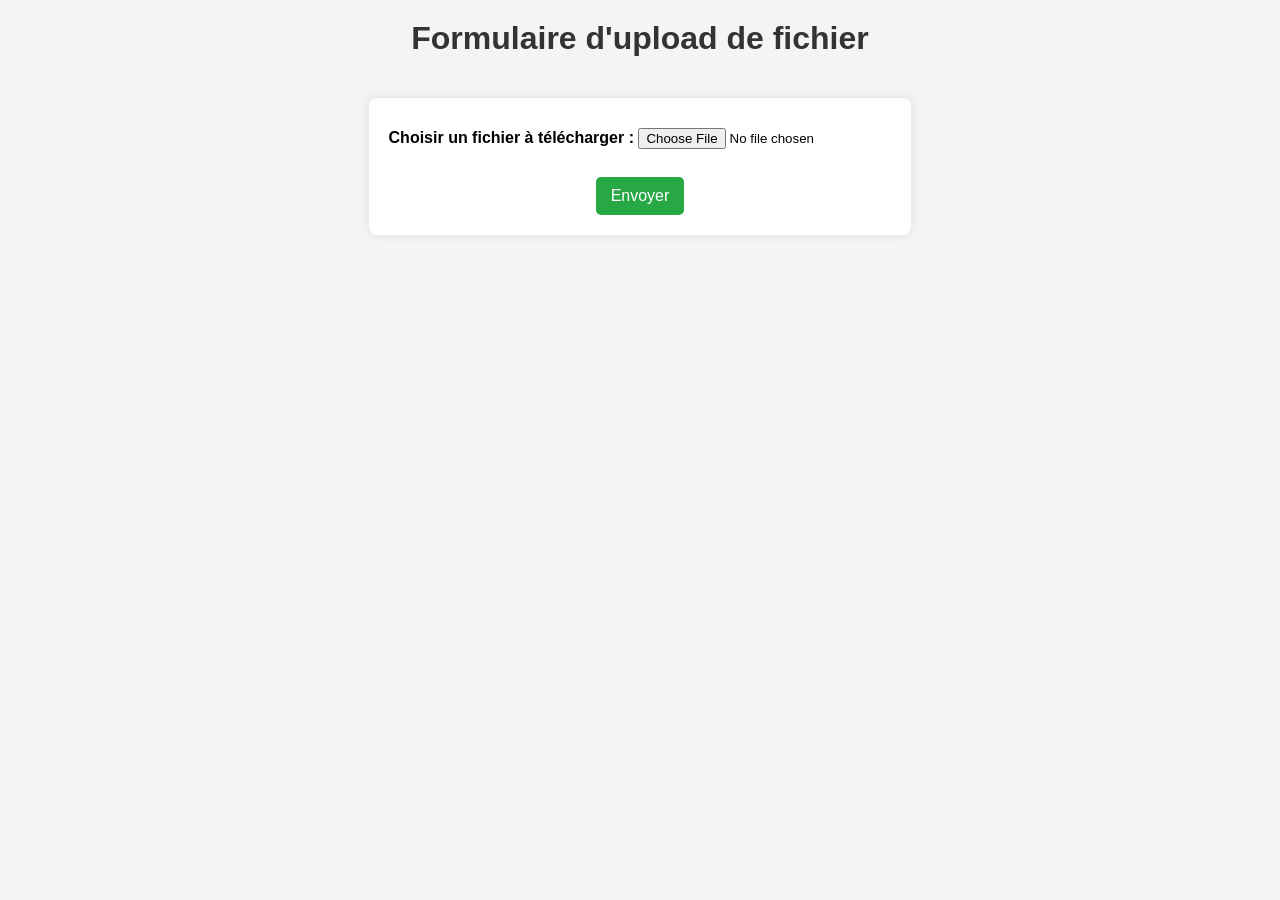
<file: index.html>
<head>
    <meta charset="UTF-8">
    <meta name="viewport" content="width=device-width, initial-scale=1.0">
    <title>Téléchargement de fichier</title>
    <style>
        body {
            font-family: Arial, sans-serif;
            text-align: center;
            background-color: #f4f4f4;
            margin: 0;
            padding: 20px;
        }

        h1 {
            color: #333;
        }

        form {
            background: white;
            padding: 20px;
            border-radius: 8px;
            box-shadow: 0 0 10px rgba(0, 0, 0, 0.1);
            display: inline-block;
            margin-top: 20px;
        }

        label {
            font-weight: bold;
        }

        input[type="file"] {
            margin: 10px 0;
        }

        button {
            background-color: #28a745;
            color: white;
            border: none;
            padding: 10px 15px;
            border-radius: 5px;
            cursor: pointer;
            font-size: 16px;
        }

        button:hover {
            background-color: #218838;
        }

        p {
            font-weight: bold;
        }

        p[style*="red"] {
            color: red;
        }
    </style>
</head>
<body>
    <h1>Formulaire d'upload de fichier</h1>

    <!-- Formulaire d'upload -->
    <form action="upload.php" method="post" enctype="multipart/form-data">
        <label for="file">Choisir un fichier à télécharger :</label>
        <input type="file" name="file" id="file" required><br><br>

        <button type="submit" name="submit">Envoyer</button>
    </form>


</body>
</html>
</file>
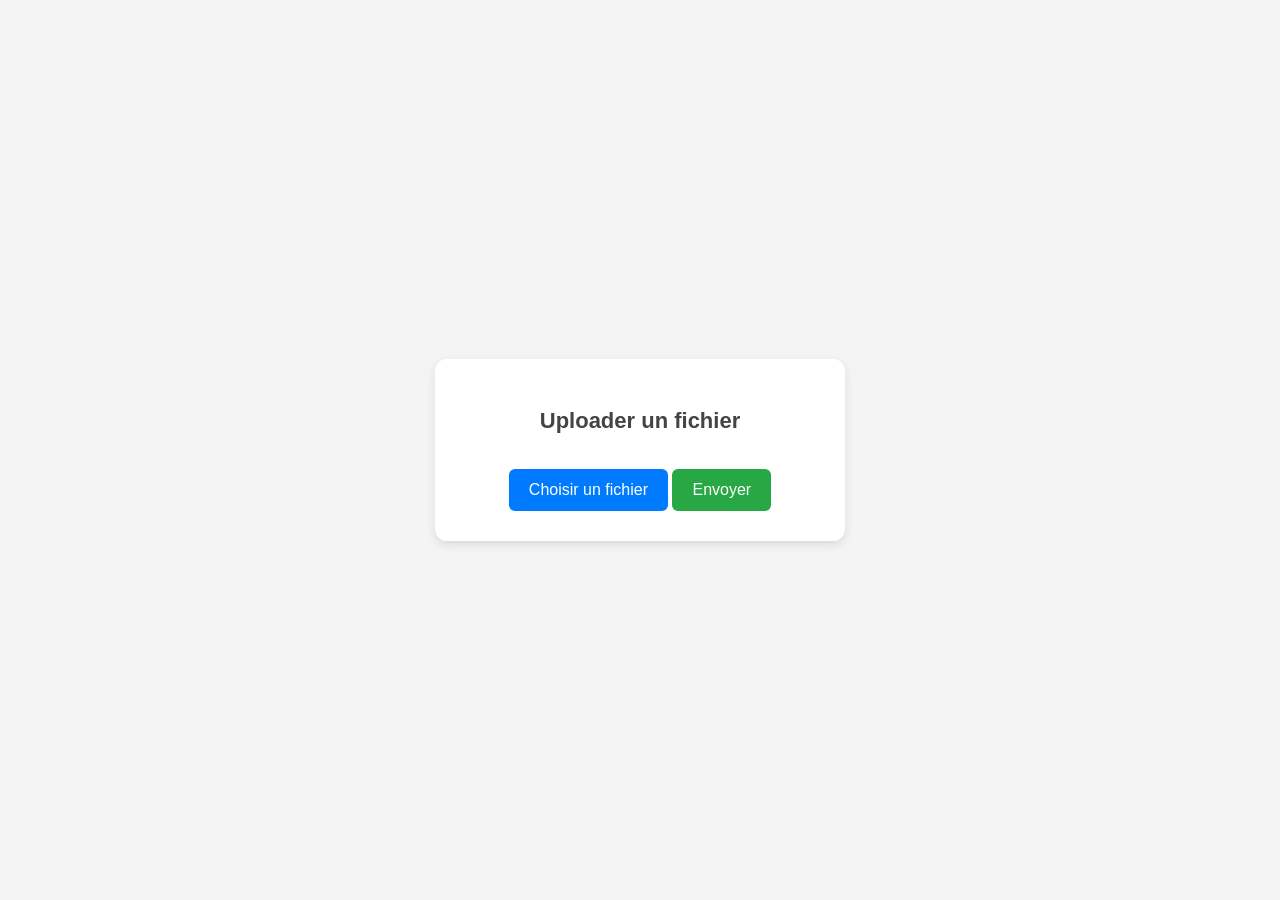
<file: Romain/MA_TMA/index.html>
<!DOCTYPE html>
<html lang="fr">
<head>
    <meta charset="UTF-8">
    <meta name="viewport" content="width=device-width, initial-scale=1.0">
    <title>Upload de fichier</title>
    <link rel="stylesheet" href="style.css">
</head>
<body>

    <div class="container">
        <h2>Uploader un fichier</h2>
        <form action="upload.php" method="post" enctype="multipart/form-data">
            <label for="file-upload" class="custom-file-upload">
                Choisir un fichier
            </label>
            <input id="file-upload" type="file" name="file" required>
            <button type="submit">Envoyer</button>
        </form>
    </div>

</body>
</html>
</file>
<file: Romain/MA_TMA/style.css>
body {
    font-family: 'Poppins', sans-serif;
    background: #f4f4f4;
    color: #333;
    display: flex;
    justify-content: center;
    align-items: center;
    height: 100vh;
    margin: 0;
}

.container {
    background: white;
    padding: 30px;
    border-radius: 12px;
    box-shadow: 0px 4px 10px rgba(0, 0, 0, 0.1);
    text-align: center;
    width: 350px;
}

h2 {
    font-size: 22px;
    color: #444;
    margin-bottom: 20px;
}

input[type="file"] {
    display: none;
}

.custom-file-upload {
    display: inline-block;
    background-color: #007bff;
    color: white;
    padding: 12px 20px;
    border-radius: 6px;
    cursor: pointer;
    font-size: 16px;
    transition: 0.3s;
}

.custom-file-upload:hover {
    background-color: #0056b3;
}

button {
    background-color: #28a745;
    color: white;
    border: none;
    padding: 12px 20px;
    border-radius: 6px;
    font-size: 16px;
    cursor: pointer;
    margin-top: 15px;
    transition: 0.3s;
}

button:hover {
    background-color: #218838;
}
</file>
